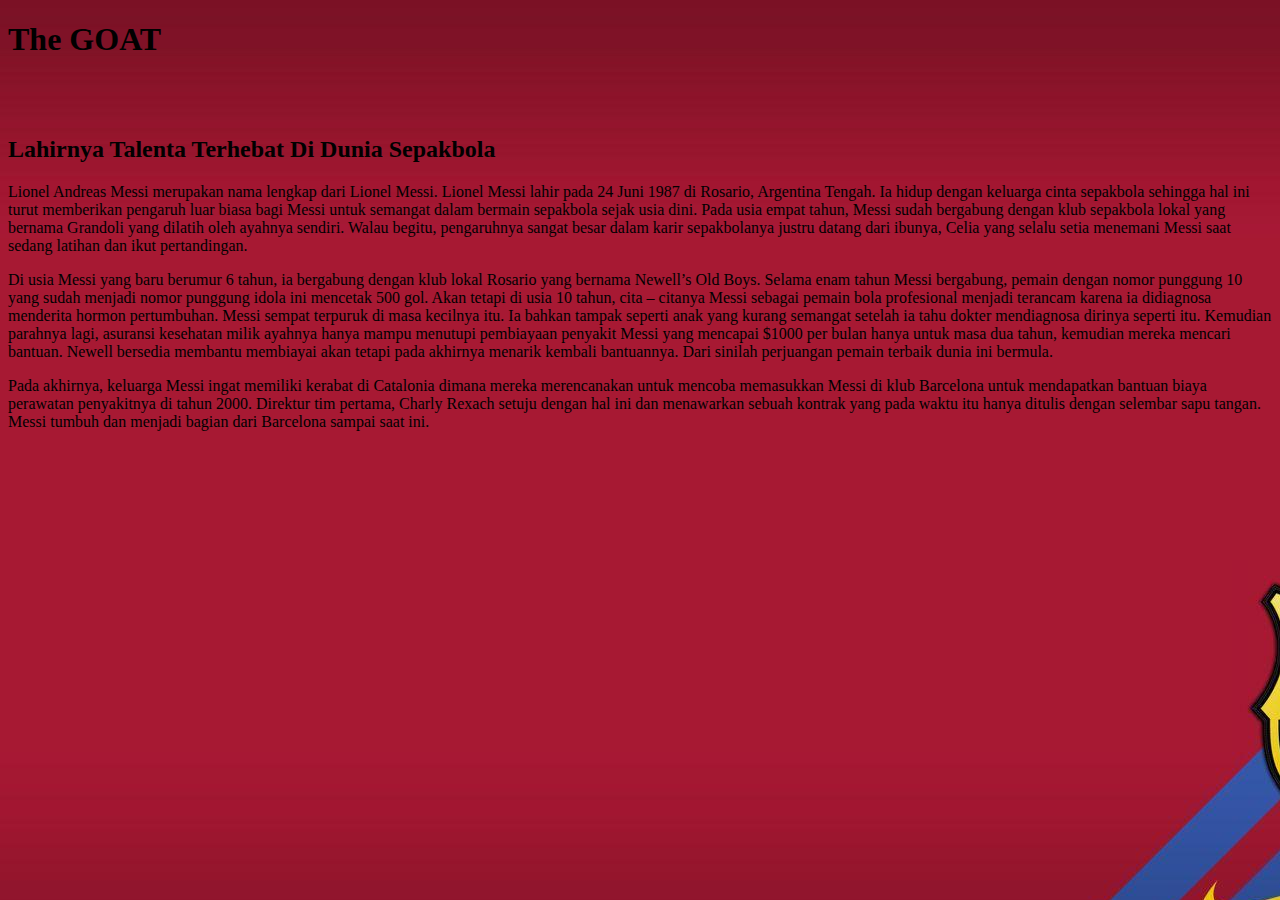
<file: messi/index.html>
<!DOCTYPE html>
<html>
    <head>
        <title>The GOAT</title>
		<link rel="stylesheet" type="text/css href="style.css>
    </head> 
    <body>
		<header>
			<div>
				<link rel="stylesheet"
	<img alt="messi" src="messi 1.jpg" height="800" />
        <h1>The GOAT</h1>
         <br>
		  <br>
		<h2> Lahirnya Talenta Terhebat Di Dunia Sepakbola</h2>
	
		<p>Lionel Andreas Messi merupakan nama lengkap dari Lionel Messi. Lionel Messi lahir pada 24 Juni 1987 di Rosario, Argentina Tengah. Ia hidup dengan keluarga cinta sepakbola sehingga hal ini turut memberikan pengaruh luar biasa bagi Messi untuk semangat dalam bermain sepakbola sejak usia dini. Pada usia empat tahun, Messi sudah bergabung dengan klub sepakbola lokal yang bernama Grandoli yang dilatih oleh ayahnya sendiri. Walau begitu, pengaruhnya sangat besar dalam karir sepakbolanya justru datang dari ibunya, Celia yang selalu setia menemani Messi saat sedang latihan dan ikut pertandingan.</p>
		<p>Di usia Messi yang baru berumur 6 tahun, ia bergabung dengan klub lokal Rosario yang bernama Newell’s Old Boys. Selama enam tahun Messi bergabung, pemain dengan nomor punggung 10 yang sudah menjadi nomor punggung idola ini mencetak 500 gol. Akan tetapi di usia 10 tahun, cita – citanya Messi sebagai pemain bola profesional menjadi terancam karena ia didiagnosa menderita hormon pertumbuhan. Messi sempat terpuruk di masa kecilnya itu. Ia bahkan tampak seperti anak yang kurang semangat setelah ia tahu dokter mendiagnosa dirinya seperti itu. Kemudian parahnya lagi, asuransi kesehatan milik ayahnya hanya mampu menutupi pembiayaan penyakit Messi yang mencapai $1000 per bulan hanya untuk masa dua tahun, kemudian mereka mencari bantuan. Newell bersedia membantu membiayai akan tetapi pada akhirnya menarik kembali bantuannya. Dari sinilah perjuangan pemain terbaik dunia ini bermula.
		<p>Pada akhirnya, keluarga Messi ingat memiliki kerabat di Catalonia dimana mereka merencanakan untuk mencoba memasukkan Messi di klub Barcelona untuk mendapatkan bantuan biaya perawatan penyakitnya di tahun 2000. Direktur tim pertama, Charly Rexach setuju dengan hal ini dan menawarkan sebuah kontrak yang pada waktu itu hanya ditulis dengan selembar sapu tangan. Messi tumbuh dan menjadi bagian dari Barcelona sampai saat ini.</p>
  <body background = "barca1.jpg">

    </body>
	
</html>
</file>
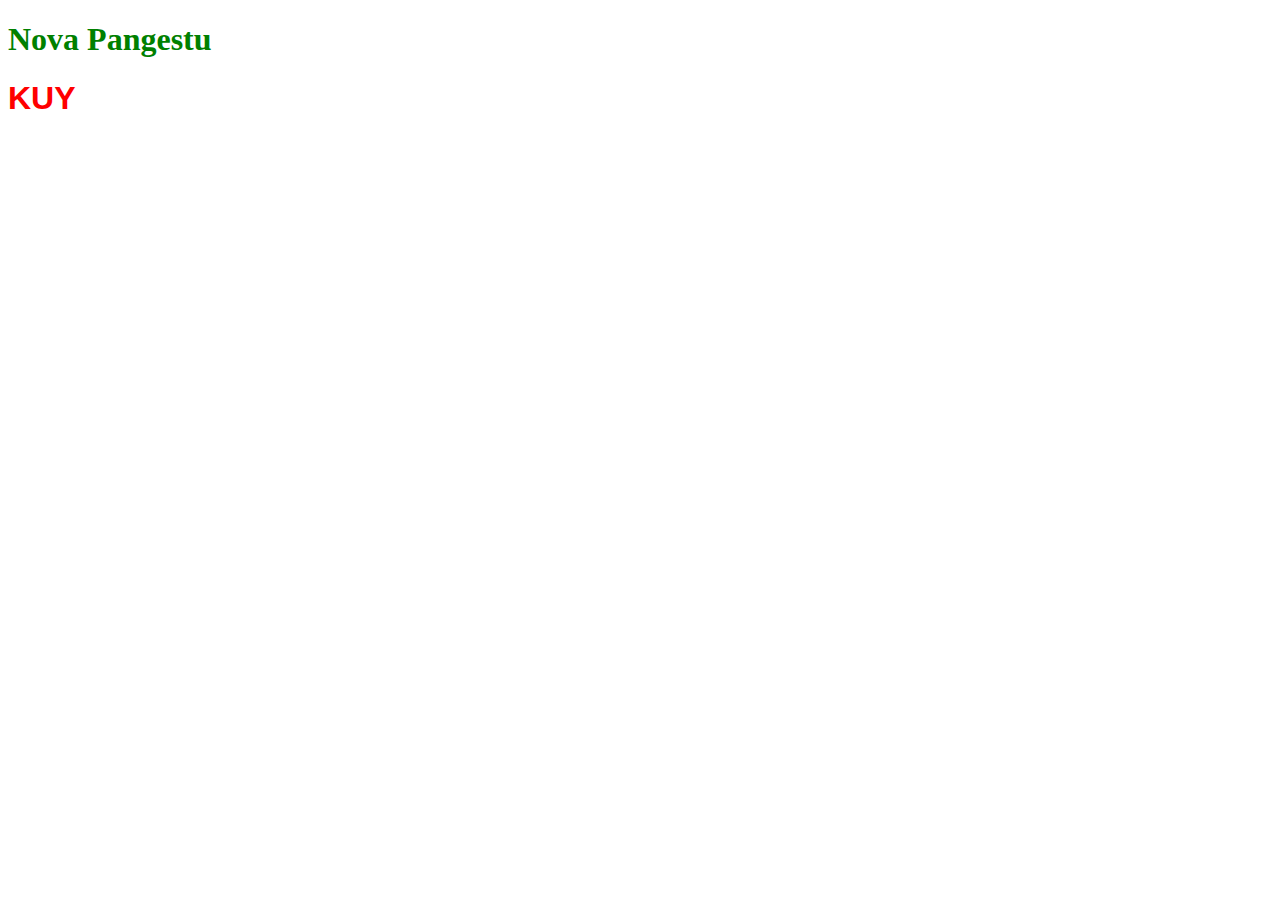
<file: belajar-css.html>
<!doctype html>
<html>
    <head>
        <link rel="stylesheet" type="text/css" href="css/belajar.css">
    </head>
    <body>
        <h1 id="judul">Nova Pangestu</h1>
        <h1 id="judul-2">KUY</h1>
    </body>
</html>
</file>
<file: css/belajar.css>
#judul{boom
    font-family:calibri;
    color:green;   
}
#judul-2{
    font-family:arial;
    color:#ff0000;   
}
</file>
